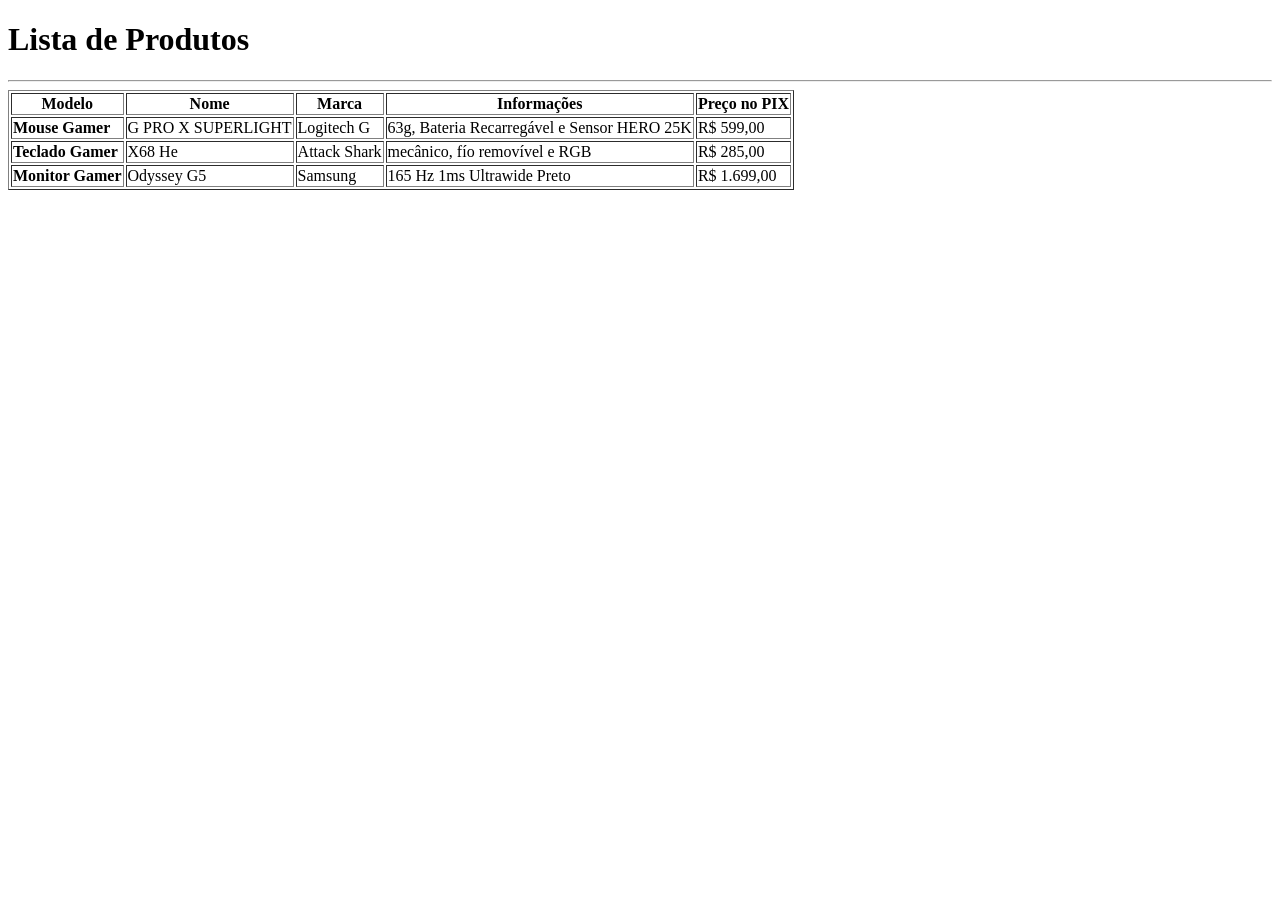
<file: atividades/S4_AT2.3_R4_LIMA/index.html>
<!DOCTYPE html>
<html lang="pt-BR">
<head>
    <meta charset="UTF-8">
    <title>Minha primeira tabela</title>
</head>
<body>

    <h1>Lista de Produtos</h1>
<table border="1">

    <thead>
        <tr>
            <th>Modelo</th>
            <th>Nome</th>
            <th>Marca</th>
            <th>Informações</th>
            <th>Preço no PIX</th>
        </tr>
    </thead>

    <tbody>
        <tr>
            <td><b>Mouse Gamer</b></td>
            <td>G PRO X SUPERLIGHT</td>
            <td>Logitech G</td>
            <td>63g, Bateria Recarregável e Sensor HERO 25K</td>
            <td>R$ 599,00</td>
        </tr>
        <tr>
            <td><b>Teclado Gamer</b></td>
            <td>X68 He</td>
            <td>Attack Shark</td>
            <td> mecânico, fío removível e RGB</td>
            <td>R$ 285,00</td>
        </tr>
        <tr>
            <td><b>Monitor Gamer</b></td>
            <td>Odyssey G5</td>
            <td>Samsung</td>
            <td>165 Hz 1ms Ultrawide Preto</td>
            <td>R$ 1.699,00</td>
        </tr>
    </tbody>
	
	
	<hr>
   

</body>
</html>
</file>
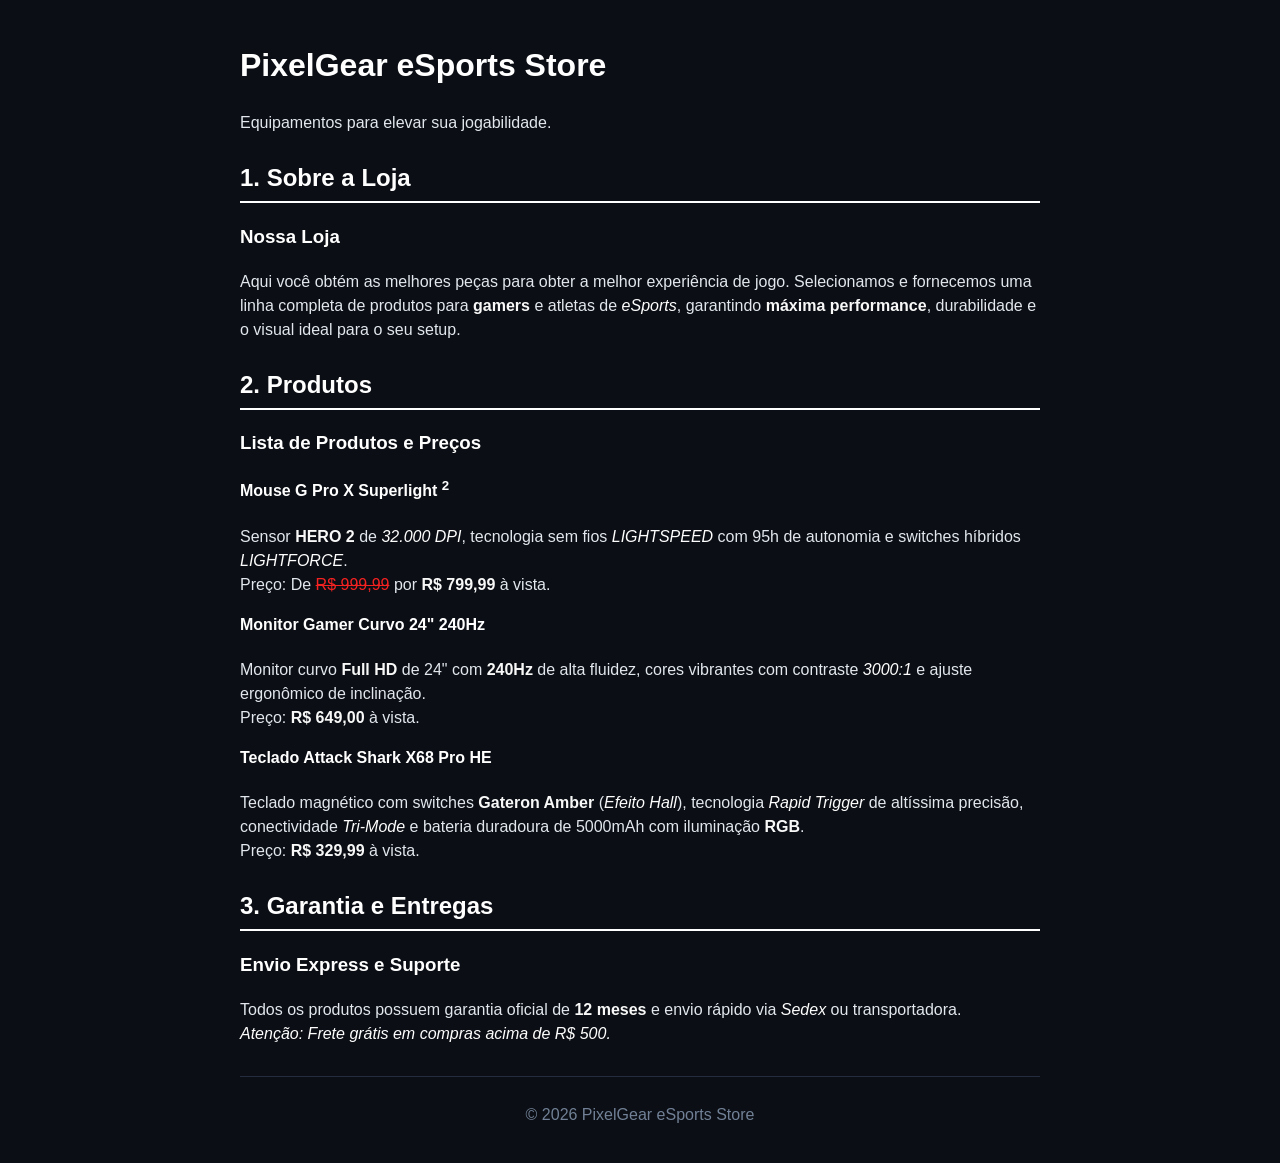
<file: atividades/S4_AT2_R4_LIMA_Hypertext Markup Language/index.html>
<!DOCTYPE html>
<html lang="pt-BR">
<head>
    <meta charset="UTF-8">
    <meta name="viewport" content="width=device-width, initial-scale=1.0">
    <title>PixelGear eSports Store</title>
    <link rel="stylesheet" href="style.css">
</head>

<body bgcolor="#0b0e14" text="#e1e7ed" link="#00ff88" vlink="#00e5ff">

    <header>
        <h1>PixelGear <span>eSports</span> Store</h1>
        <p>Equipamentos para elevar sua jogabilidade.</p>
    </header>

    <main>
        <section>
            <h2>1. Sobre a Loja</h2>
            <h3>Nossa Loja</h3>
            <p>Aqui você obtém as melhores peças para obter a melhor experiência de jogo. 
                Selecionamos e fornecemos uma linha completa de produtos para <b>gamers</b> e 
                atletas de <em>eSports</em>, garantindo <strong>máxima performance</strong>, durabilidade e o visual ideal para o seu setup.</p>
        </section>

        <section>
            <h2>2. Produtos</h2>
            <h3>Lista de Produtos e Preços</h3>

            <h4>Mouse G Pro X Superlight <sup>2</sup></h4>
            <p>Sensor <b>HERO 2</b> de <i>32.000 DPI</i>, tecnologia sem fios <i>LIGHTSPEED</i> 
                com 95h de autonomia e switches híbridos <i>LIGHTFORCE</i>.<br>
            Preço: De <del>R$ 999,99</del> por <strong>R$ 799,99</strong> à vista.</p>

            <h4>Monitor Gamer Curvo 24" 240Hz</h4>
            <p>Monitor curvo <b>Full HD</b> de 24" com <b>240Hz</b> de alta fluidez, cores vibrantes com 
                contraste <i>3000:1</i> e ajuste ergonômico de inclinação.<br>
            Preço: <strong>R$ 649,00</strong> à vista.</p>

            <h4>Teclado Attack Shark X68 Pro HE</h4>
            <p>Teclado magnético com switches <b>Gateron Amber</b> (<i>Efeito Hall</i>), 
                tecnologia <i>Rapid Trigger</i> de altíssima precisão, 
                conectividade <i>Tri-Mode</i> e bateria duradoura de 5000mAh com iluminação <b>RGB</b>.<br>
            Preço: <strong>R$ 329,99</strong> à vista.</p>
        </section>

        <section>
            <h2>3. Garantia e Entregas</h2>
            <h3>Envio Express e Suporte</h3>
            <p>Todos os produtos possuem garantia oficial de <b>12 meses</b> e envio rápido via <i>Sedex</i> ou transportadora.<br>
            <em>Atenção: Frete grátis em compras acima de R$ 500.</em></p>
        </section>
    </main>

    <footer>
        <p>&copy; 2026 PixelGear eSports Store</p>
    </footer>

</body>
</html>
</file>
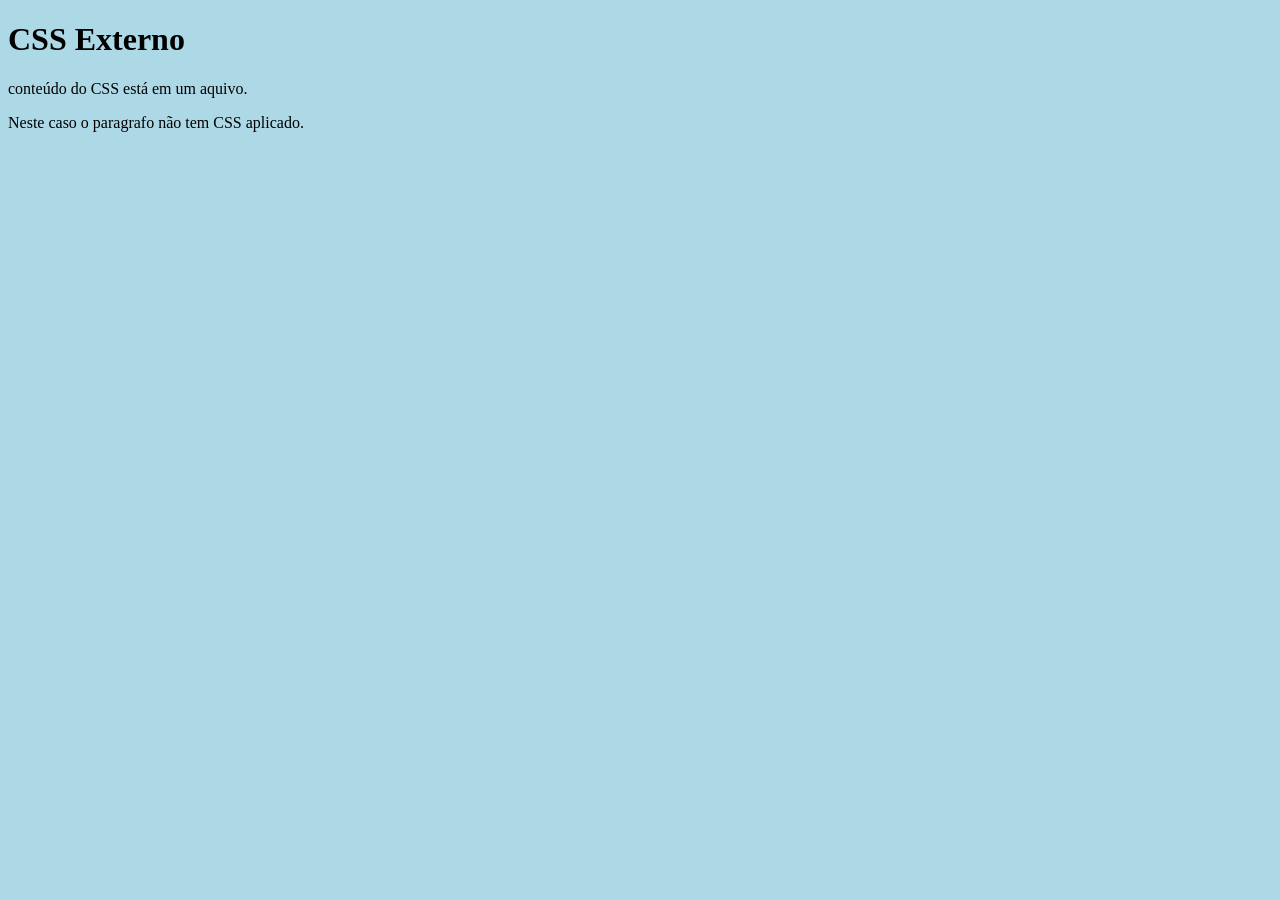
<file: atividades/S1_AT3.1_R1_LIMA/CSSExterno.html>
<!DOCTYPE html>
<html lang="pt-BR">
<head>
    <meta charset="UTF-8">
    <meta name="viewport" content="width=device-width, initial-scale=1.0">
    <meta name="description" content="Página com estilo CSS externo">
    <meta http-equiv="X-UA-Compatible" content="ie=edge">
    <title>CSS Externo</title>

    <!-- Descrição do estilo CSS externo -->
    <link rel="stylesheet" href="style.css">

</head>
<body>
    <h1>CSS Externo</h1>
        <p>conteúdo do CSS está em um aquivo.</p>
        <p>Neste caso o paragrafo não tem CSS aplicado.</p>
   
</body>
</html>
</file>
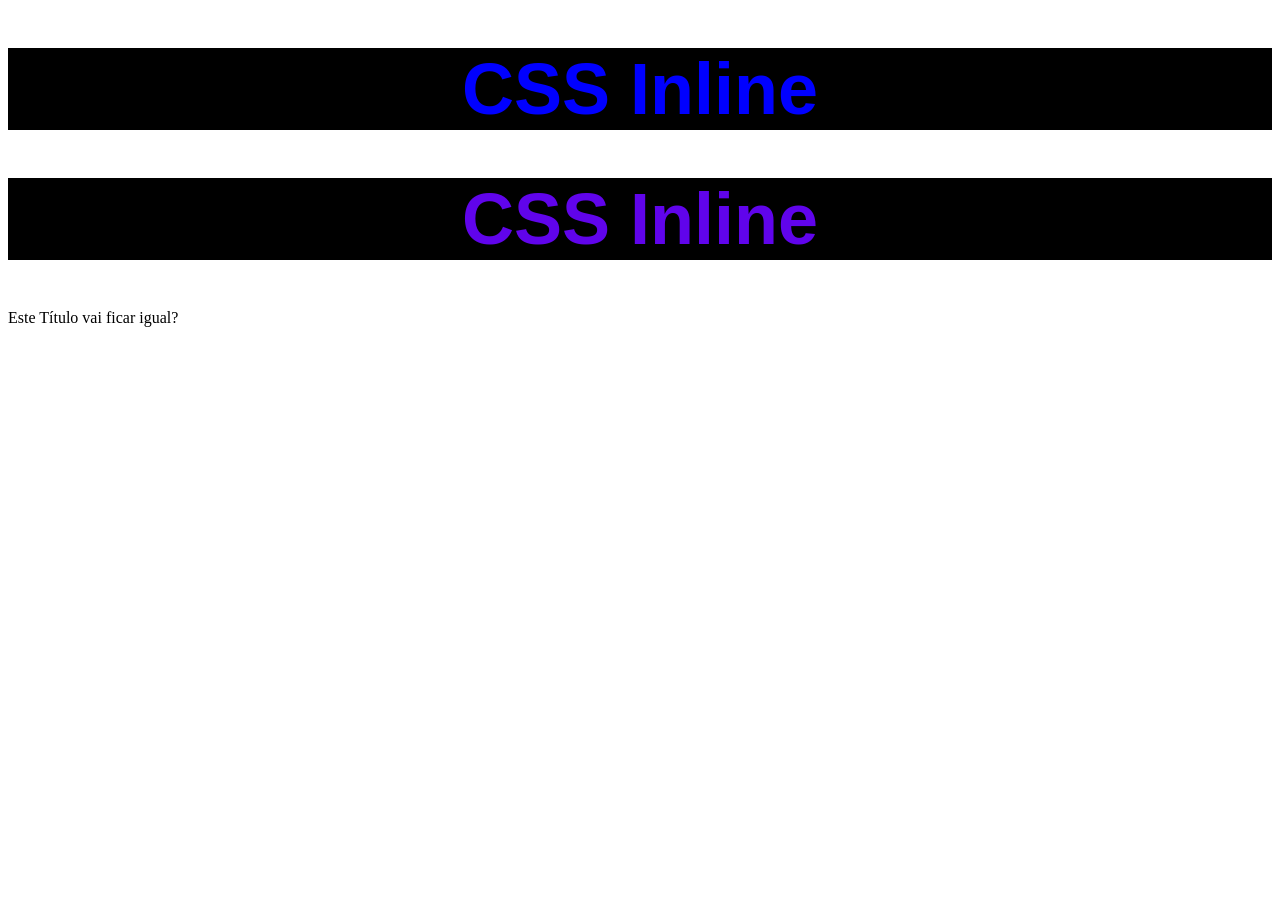
<file: atividades/S1_AT3.1_R1_LIMA/CSSInLine.html>
<!DOCTYPE html>
<html lang="pt-BR">

<head>
    <meta charset="UTF-8">
    <meta name="viewport" content="width=device-width, initial-scale=1.0">
    <meta http-equiv="X-UA-Compatible" content="ie=edge">
    <title>CSS_Inline</title>
</head>

<body>
    <!-- Declaração do CSS Inline -->
    <h1
        style="color: blue; background-color: black; font-family: Impact, Haettenschweiler, 'Arial Narrow Bold', sans-serif; font-size: 72px; text-align: center;">
        CSS Inline</h1>
    <h1
        style="color: rgb(96, 4, 235); background-color: black; font-family: Arial, sans-serif; font-size: 72px; text-align: center;"> CSS Inline</h1>
        Este Título vai ficar igual? </h1>
</body>

</html>
</file>
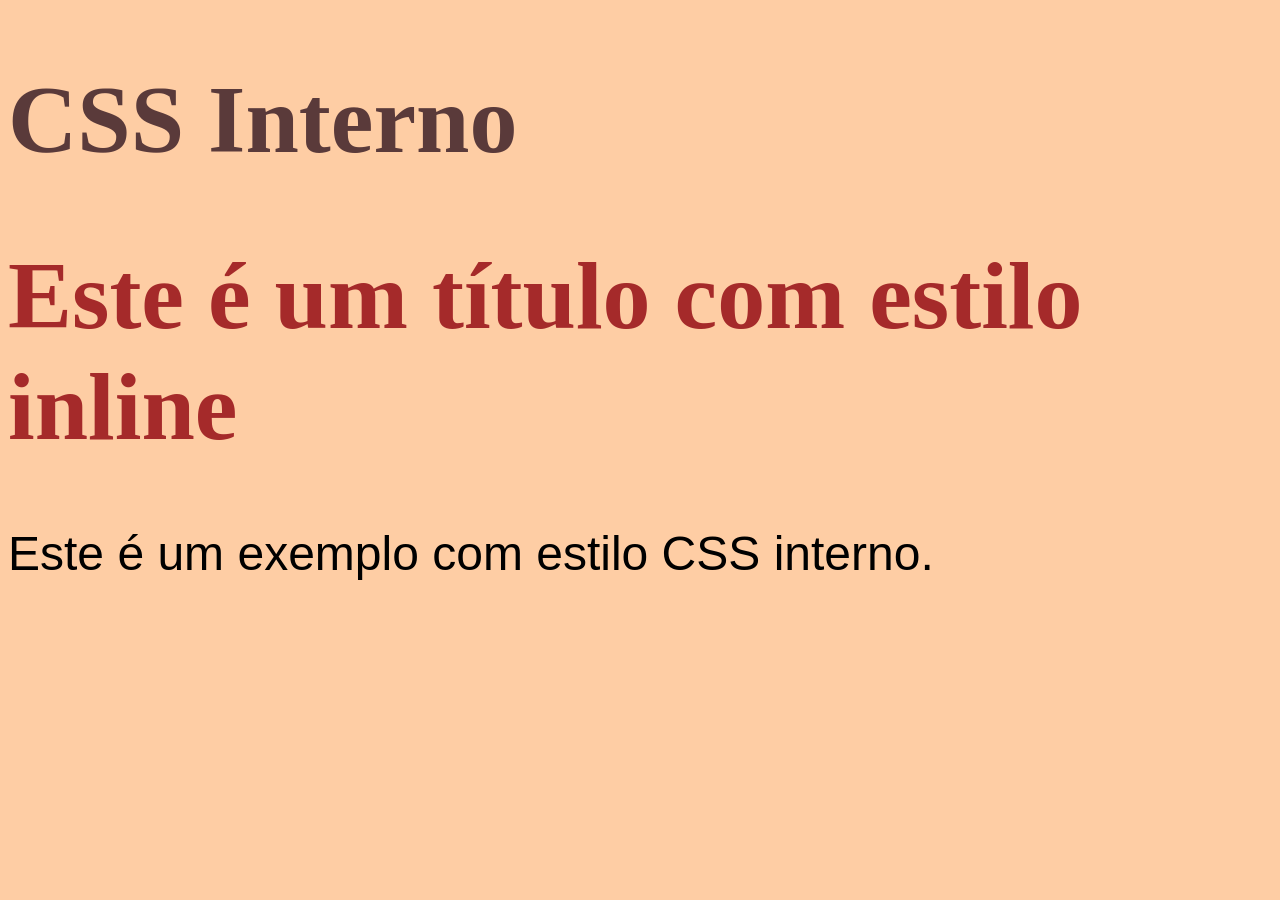
<file: atividades/S1_AT3.1_R1_LIMA/CSSInterno.html>
<!DOCTYPE html>
<html lang="pt-BR">
<head>
    <meta charset="UTF-8">
    <meta name="viewport" content="width=device-width, initial-scale=1.0">
    <meta name="description" content="Página com estilo CSS inline">
    <meta http-equiv="X-UA-Compatible" content="ie=edge">
    <title>CSS Interno</title>
    <style>
        body {
            background-color: rgb(254, 205, 164);
            font-size: 48px;
            font-family: Arial, Helvetica, sans-serif;
        }
        h1 {
            color: rgb(90, 58, 58);
            font-family: 'Times New Roman', Times, serif;
        }
        p {
            color: rgb;
        }
    </style>
</head>

<body>
    <h1>CSS Interno</h1>
    <h1 style="color: brown;">Este é um título com estilo inline</h1>
    <div>
        <p>Este é um exemplo com estilo CSS interno.</p>
    </div>

</body>
</html>
</file>
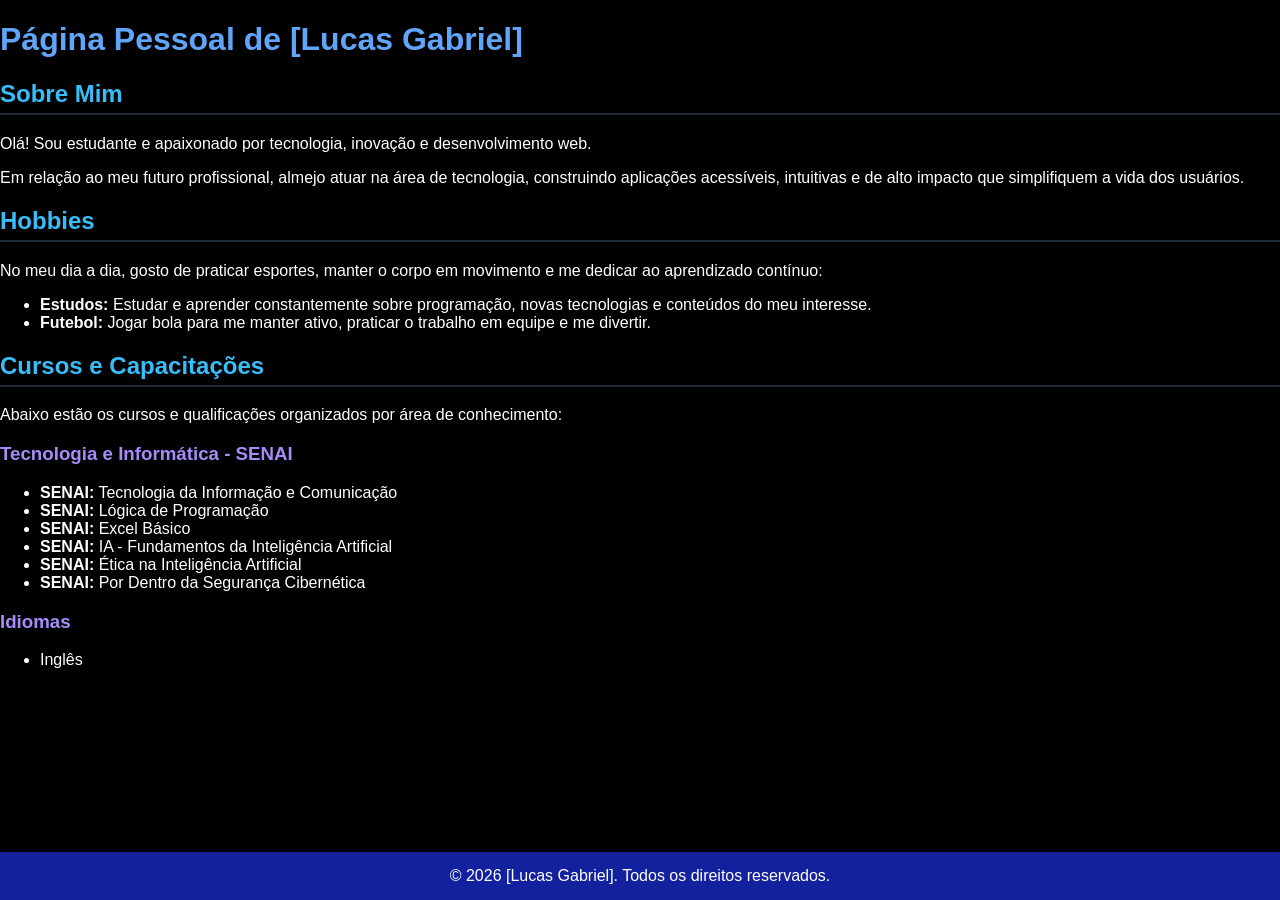
<file: atividades/S1_AT3.1_R1_LIMA/sobremim.html>
<!DOCTYPE html>
<html lang="pt-BR">

<head>
    <meta charset="UTF-8">
    <meta name="viewport" content="width=device-width, initial-scale=1.0">
    <title>Página Pessoal - Lucas Gabriel</title>
    <style>
        * {
            box-sizing: border-box;
        }

        body {
            background-color: rgb(0, 0, 0);
            color: #ffffff; 
            font-size: 16px;
            font-family: Arial, Helvetica, sans-serif;
            margin: 0;
            padding-bottom: 60px;
        }

        h1 {
            color: #60a5fa; 
        }

        h2 {
            color: #38bdf8; 
            border-bottom: 2px solid #1e293b; 
            padding-bottom: 5px;
        }

        h3 {
            color: #a78bfa; 
        }

        footer {
            background-color: #13219f;
            color: #ffffff;
            padding: 15px 10px;
            text-align: center;
            position: fixed;
            bottom: 0;
            left: 0;
            width: 100%;
        }

        footer p {
            margin: 0;
        }
    </style>
</head>

<body>

    <!-- Cabeçalho principal da página -->
    <header>
        <h1>Página Pessoal de [Lucas Gabriel]</h1>
    </header>

    <!-- Conteúdo principal -->
    <main>
        <!-- Seção: Sobre Mim -->
        <section id="sobre-mim">
            <h2>Sobre Mim</h2>
            <p>Olá! Sou estudante e apaixonado por tecnologia, inovação e desenvolvimento web.</p>
            <p>Em relação ao meu futuro profissional, almejo atuar na área de tecnologia, construindo aplicações
                acessíveis, intuitivas e de alto impacto que simplifiquem a vida dos usuários.</p>
        </section>

        <!-- Seção: Hobbies -->
        <section id="hobbies">
            <h2>Hobbies</h2>
            <p>No meu dia a dia, gosto de praticar esportes, manter o corpo em movimento e me dedicar ao aprendizado
                contínuo:</p>
            <ul>
                <li><strong>Estudos:</strong> Estudar e aprender constantemente sobre programação, novas tecnologias e
                    conteúdos do meu interesse.</li>
                <li><strong>Futebol:</strong> Jogar bola para me manter ativo, praticar o trabalho em equipe e me
                    divertir.</li>
            </ul>
        </section>

        <!-- Seção: Cursos e Capacitações -->
        <section id="cursos">
            <h2>Cursos e Capacitações</h2>
            <p>Abaixo estão os cursos e qualificações organizados por área de conhecimento:</p>

            <!-- Subcategoria: Cursos de Tecnologia (SENAI) -->
            <h3>Tecnologia e Informática - SENAI</h3>
            <ul>
                <li><strong>SENAI:</strong> Tecnologia da Informação e Comunicação</li>
                <li><strong>SENAI:</strong> Lógica de Programação</li>
                <li><strong>SENAI:</strong> Excel Básico</li>
                <li><strong>SENAI:</strong> IA - Fundamentos da Inteligência Artificial</li>
                <li><strong>SENAI:</strong> Ética na Inteligência Artificial</li>
                <li><strong>SENAI:</strong> Por Dentro da Segurança Cibernética</li>
            </ul>

            <!-- Subcategoria: Idiomas -->
            <h3>Idiomas</h3>
            <ul>
                <li>Inglês</li>
            </ul>
        </section>
    </main>

    <!-- Rodapé da página -->
    <footer>
        <p>&copy; 2026 [Lucas Gabriel]. Todos os direitos reservados.</p>
    </footer>

</body>

</html>
</file>
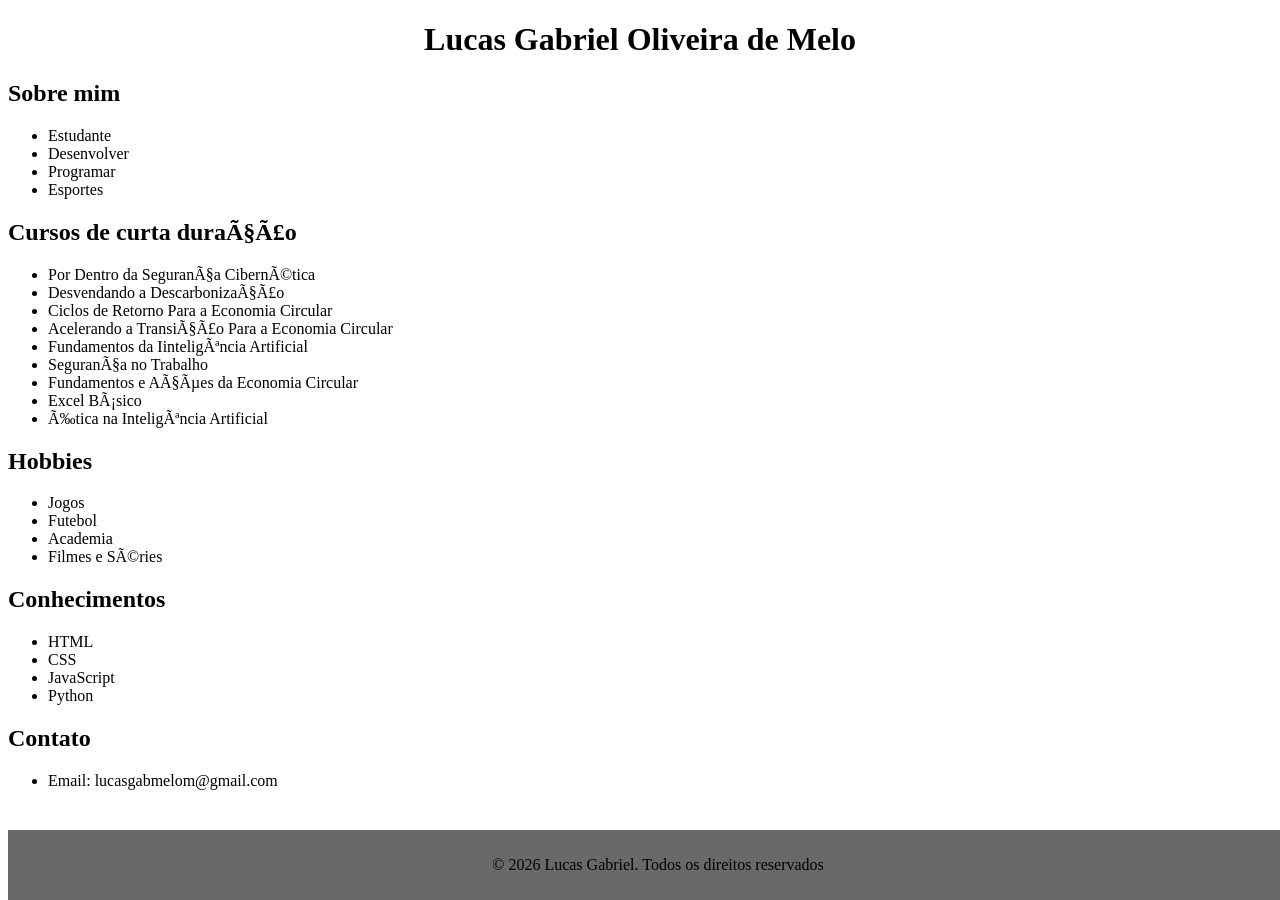
<file: atividades/S1_AT3_R1_LIMA/atividade_front-end.html>
<!DOCTYPE html>
<html lang="pt-br">
<head>
<meta charset="UTF -8"/>
<meta name="viewport" content="width=device-width, initial-scale=1.0"/>
<meta http-equiv="X-UA-Conpatible" content="ie=edge"/>
<title>Título da página</title>
<style>
    Footer {
        background-color: #6b6868;
        padding: 10px;
        text-align: center;
        position: fixed;
        bottom: 0;
        width: 100%;
    }
</style>
</head>

<body>
<center><h1>Lucas Gabriel Oliveira de Melo</h1></center>
<h2>Sobre mim</h2>
 <section>
  <ul>
    <li>Estudante</li>
    <li>Desenvolver</li>
    <li>Programar</li>
    <li>Esportes</li>
  </ul>
 </section>
<h2>Cursos de curta duração</h2>
<section>
    <ul>
        <li>Por Dentro da Segurança Cibernética</li>
        <li>Desvendando a Descarbonização</li>
        <li>Ciclos de Retorno Para a Economia Circular</li>
        <li>Acelerando a Transição Para a Economia Circular</li>
        <li>Fundamentos da Iinteligência Artificial</li>
        <li>Segurança no Trabalho</li>
        <li>Fundamentos e Ações da Economia Circular</li>
        <li>Excel Básico</li>
        <li>Ética na Inteligência Artificial</li>
    </ul>
</section>
<h2>Hobbies</h2>
<section>
    <ul>
        <li>Jogos</li>
        <li>Futebol</li>
        <li>Academia</li>
        <li>Filmes e Séries</li>
    </ul>
</section>
<h2>Conhecimentos</h2>
<section>
    <ul>
        <li>HTML</li>
        <li>CSS</li>
        <li>JavaScript</li>
        <li>Python</li>
    </ul>
</section>
<h2>Contato</h2>
<section>
    <ul>
     <li>Email: lucasgabmelom@gmail.com</li>
    </ul>
</section>

 <footer>
    <p>&copy; 2026 Lucas Gabriel. Todos os direitos reservados</p>
 </footer>
</body>
</html>
</file>
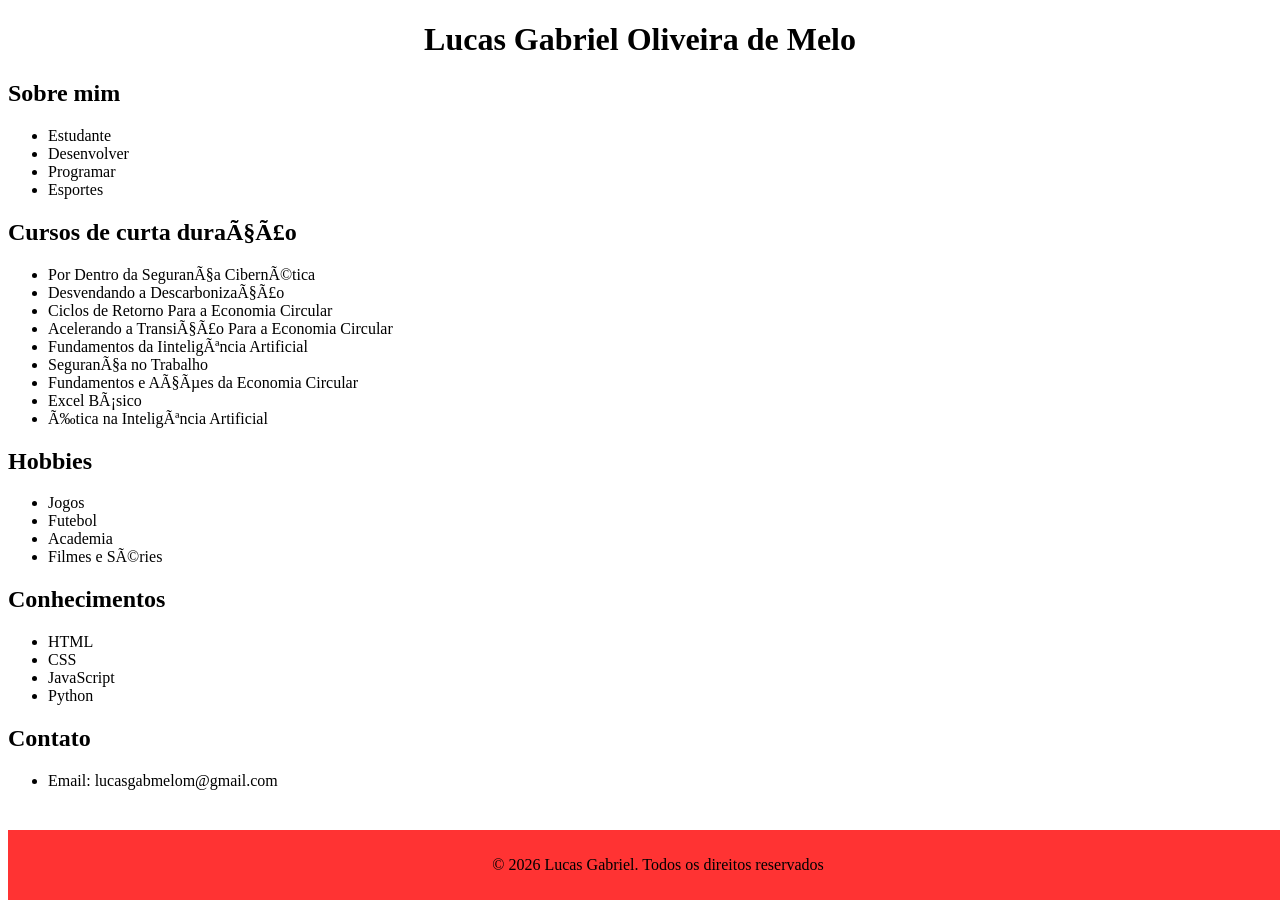
<file: atividades/S1_AT3_R1_LIMA/maldicao.html>
<!DOCTYPE html>
<html lang="pt-br">
<head>
<meta charset="UTF -8"/>
<meta name="viewport" content="width=device-width, initial-scale=1.0"/>
<meta http-equiv="X-UA-Conpatible" content="ie=edge"/>
<title>Título da página</title>
<style>
    Footer {
        background-color: #ff3333;
        padding: 10px;
        text-align: center;
        position: fixed;
        bottom: 0;
        width: 100%;
    }
</style>
</head>

<body>
<center><h1>Lucas Gabriel Oliveira de Melo</h1></center>
<h2>Sobre mim</h2>
 <section>
  <ul>
    <li>Estudante</li>
    <li>Desenvolver</li>
    <li>Programar</li>
    <li>Esportes</li>
  </ul>
 </section>
<h2>Cursos de curta duração</h2>
<section>
    <ul>
        <li>Por Dentro da Segurança Cibernética</li>
        <li>Desvendando a Descarbonização</li>
        <li>Ciclos de Retorno Para a Economia Circular</li>
        <li>Acelerando a Transição Para a Economia Circular</li>
        <li>Fundamentos da Iinteligência Artificial</li>
        <li>Segurança no Trabalho</li>
        <li>Fundamentos e Ações da Economia Circular</li>
        <li>Excel Básico</li>
        <li>Ética na Inteligência Artificial</li>
    </ul>
</section>
<h2>Hobbies</h2>
<section>
    <ul>
        <li>Jogos</li>
        <li>Futebol</li>
        <li>Academia</li>
        <li>Filmes e Séries</li>
    </ul>
</section>
<h2>Conhecimentos</h2>
<section>
    <ul>
        <li>HTML</li>
        <li>CSS</li>
        <li>JavaScript</li>
        <li>Python</li>
    </ul>
</section>
<h2>Contato</h2>
<section>
    <ul>
     <li>Email: lucasgabmelom@gmail.com</li>
    </ul>
</section>

 <footer>
    <p>&copy; 2026 Lucas Gabriel. Todos os direitos reservados</p>
 </footer>
</body>
</html>
</file>
<file: atividades/S4_AT2_R4_LIMA_Hypertext Markup Language/style.css>
body {
    font-family: Arial, sans-serif;
    max-width: 800px;
    margin: 0 auto;
    padding: 20px;
    line-height: 1.5;
}

h1 { color: #ffffff; }
h1 span { color: #ffffff; }
h2 { color: #ffffff; border-bottom: 2px solid #ffffff; margin-top: 25px; padding-bottom: 5px; }
h3 { color: #ffffff; margin-top: 15px; }
h4 { color: #ffffff; margin-top: 10px; }

strong, b { color: #f7f8f7; }
em, i { color: #fdfdfd; }
sub { color: #ff007f; }
del { color: #f52222; }

footer {
    margin-top: 30px;
    border-top: 1px solid #232d3f;
    padding-top: 10px;
    text-align: center;
    color: #718096;
}
</file>
<file: atividades/S1_AT3.1_R1_LIMA/style.css>
body{
    font-family: cursive;
    background-color: lightblue;
}
.título_h1, #paragrafo{
    color: rgb(255, 255, 255);
    font-size: 36px;
    text-align: left;
}
</file>
